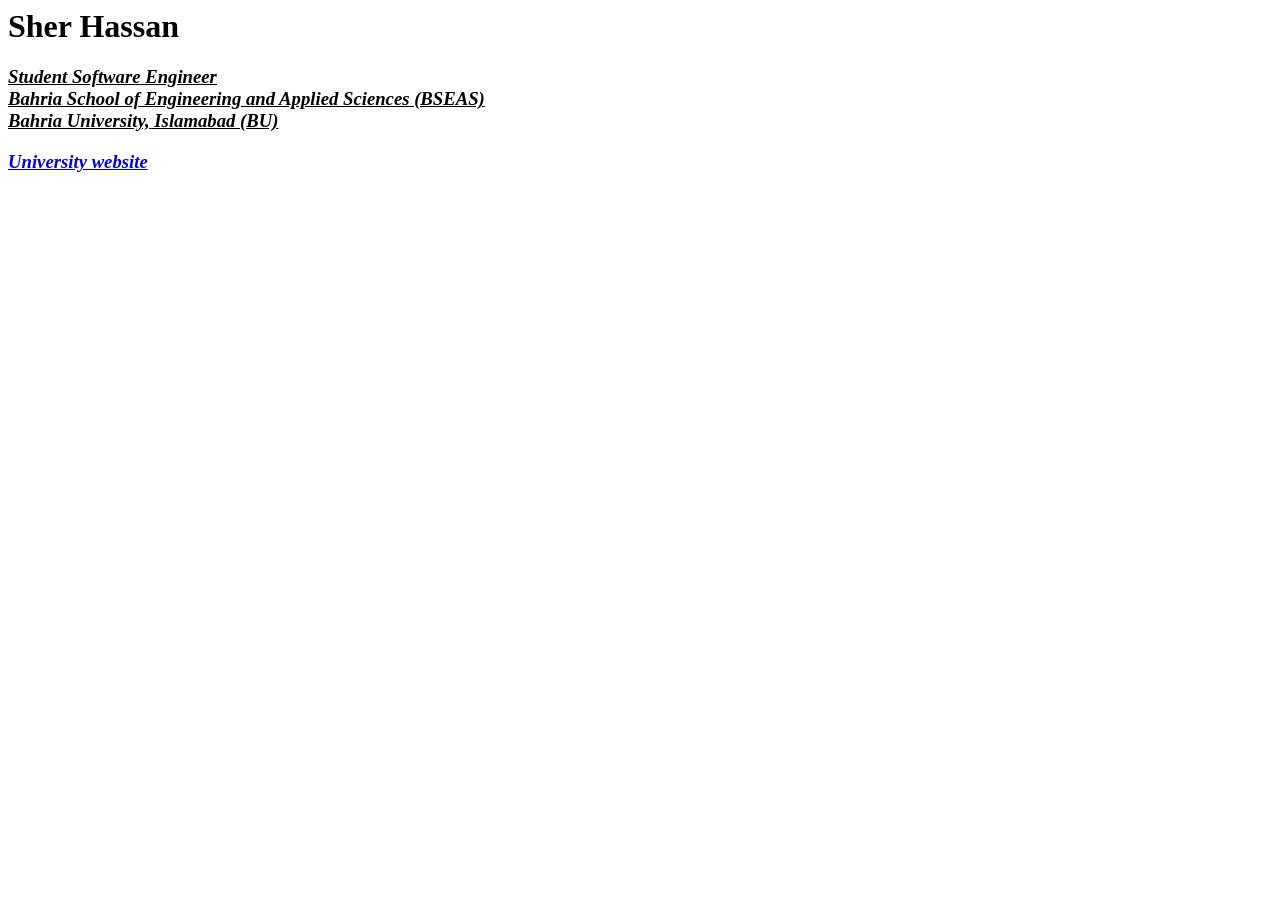
<file: Lab 1/index.html>
<html>

<head>
<title>Fundamentals of Web Engineering</title>
</head>

<body>
<p><h1> Sher Hassan </h1></p>

<u> <p><h3><i>Student Software Engineer <br>
Bahria School of Engineering and Applied Sciences (BSEAS) <br>
Bahria University, Islamabad (BU)
<br></p></u>

<a href="https://www.bahria.edu.pk/home/campus?campus=islamabad-h11">University
website</a> </i></h3>

</body>

</html>
</file>
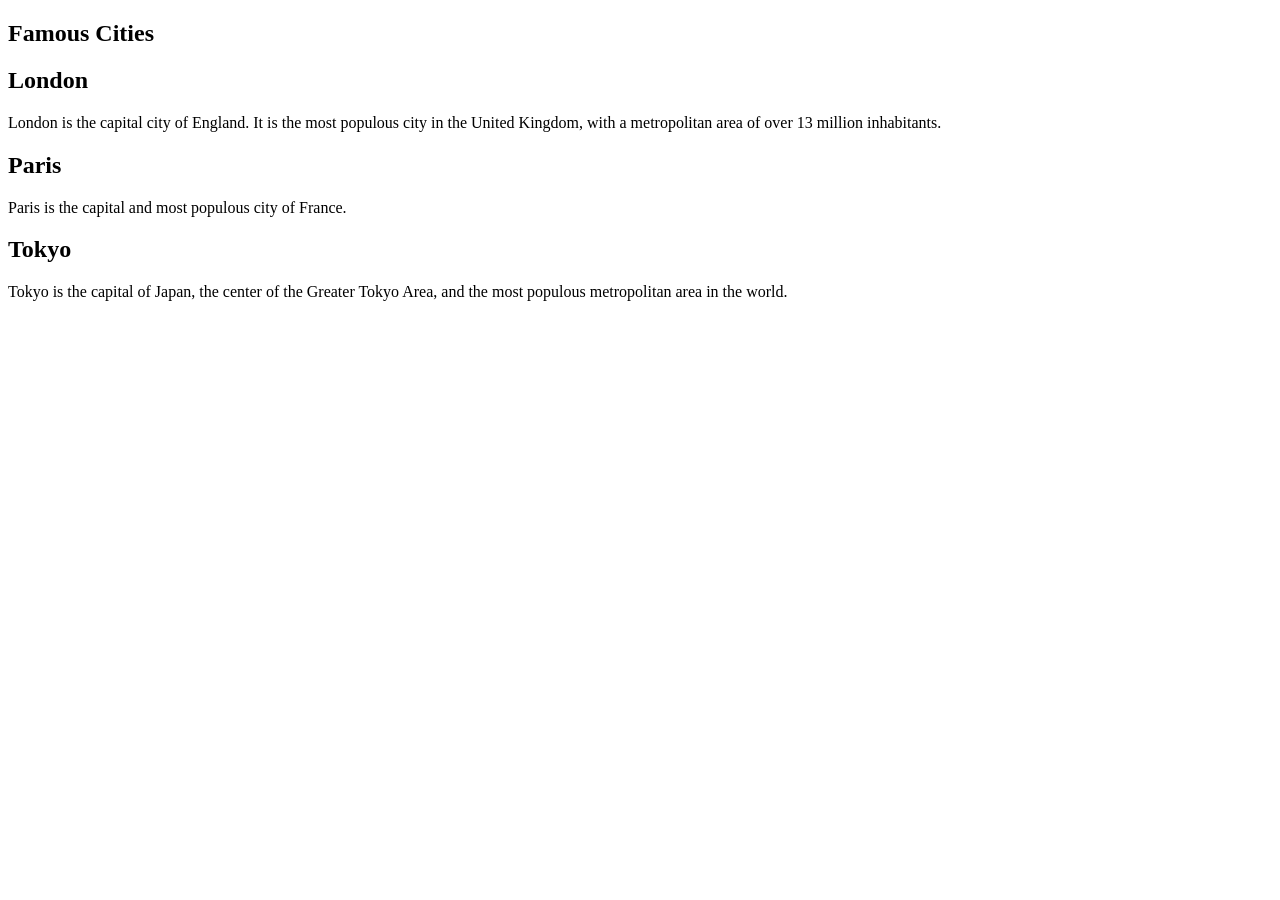
<file: Lab 2/index.html>
<!DOCTYPE html>
<html lang="en">
<head>
    <meta charset="UTF-8">
    <title>Famous Cities</title>
</head>
<body>
    <section>
        <h1>Famous Cities</h1>
        <article>
            <h2>London</h2>
            <p>London is the capital city of England. It is the most populous city in the United Kingdom, with a metropolitan area of over 13 million inhabitants.</p>
        </article>
        <article>
            <h2>Paris</h2>
            <p>Paris is the capital and most populous city of France.</p>
        </article>
        <article>
            <h2>Tokyo</h2>
            <p>Tokyo is the capital of Japan, the center of the Greater Tokyo Area, and the most populous metropolitan area in the world.</p>
        </article>
    </section>
</body>
</html>
</file>
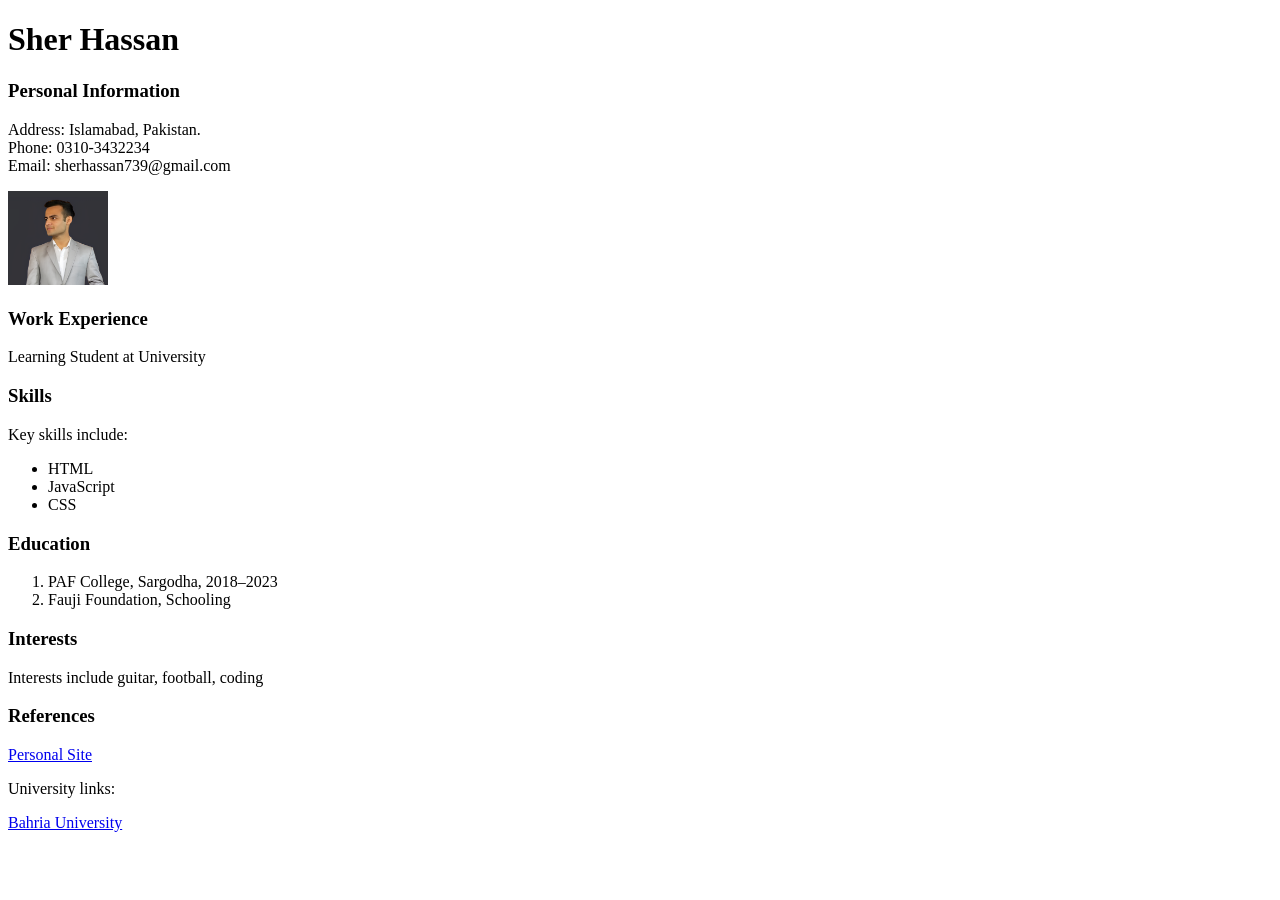
<file: Lab 1/CV.html>
<!DOCTYPE html>
<html lang="en">
<head>
  <meta charset="utf-8">
  <title>Sher Hassan CV</title>
</head>
<body>
  <h1>Sher Hassan</h1>
  <h3>Personal Information</h3>
  <p>
    Address: Islamabad, Pakistan.<br>
    Phone: 0310-3432234<br>
    Email: sherhassan739@gmail.com
  </p>


  <p>
    <img src="cv pic.png" alt="Profile picture" width="100">
  </p>

  <h3>Work Experience</h3>
  <p>
    Learning Student at University
  </p>

  <h3>Skills</h3>
  <p>Key skills include:</p>
  <ul>
    <li>HTML</li>
    <li>JavaScript</li>
    <li>CSS</li>
  </ul>

  <h3>Education</h3>
  <ol>
    <li>PAF College, Sargodha, 2018–2023</li>
    <li>Fauji Foundation, Schooling</li>
  </ol>

  <h3>Interests</h3>
  <p>Interests include guitar, football, coding</p>

  <h3>References</h3>
  <p><a href="https://sher-hassan.github.io/CV/">Personal Site</a></p>


  <p>University links:</p>
  <p>
    <a href="https://www.bahria.edu.pk/home/campus?campus=islamabad-h11">Bahria University</a><br>
  </p>

</body>
</html>
</file>
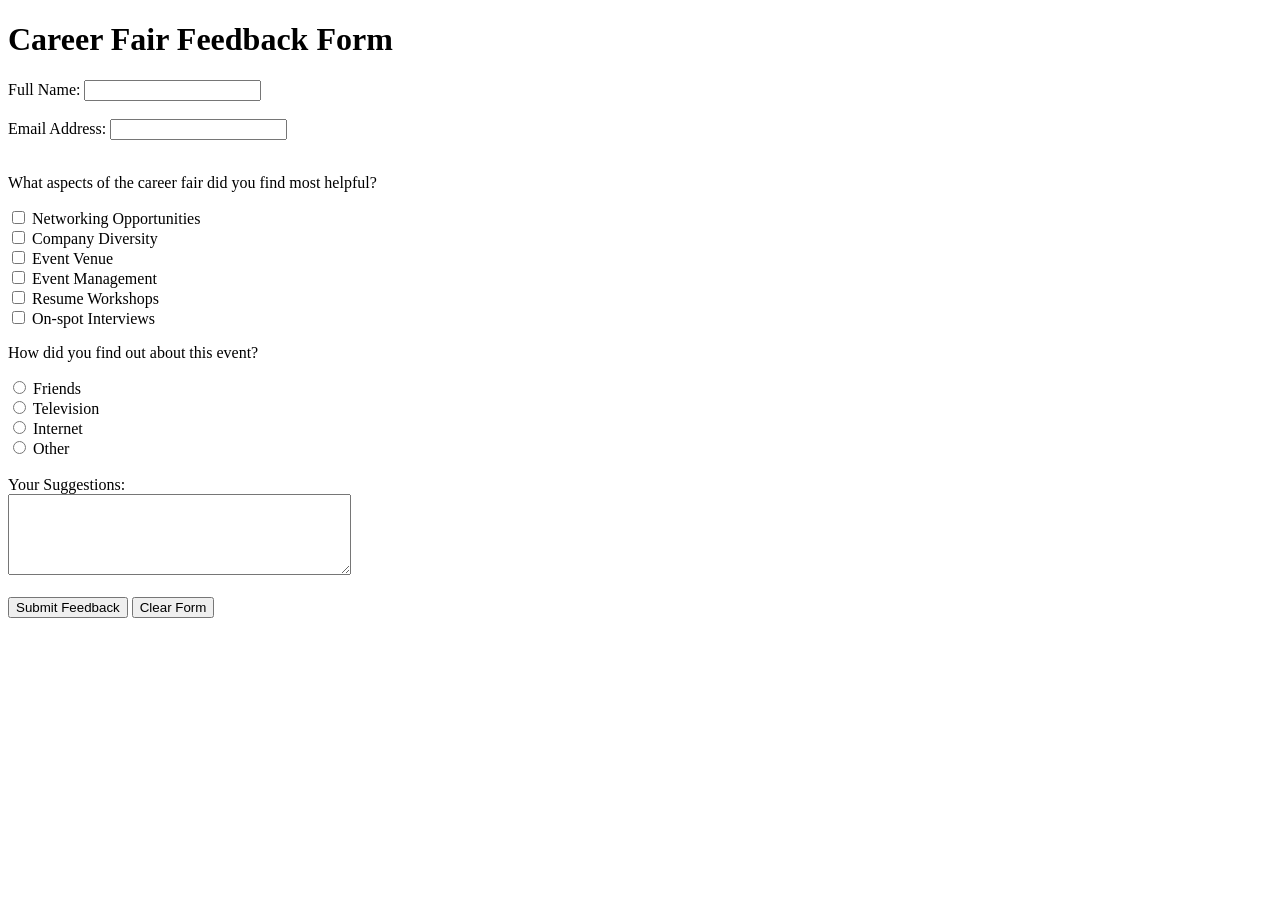
<file: Lab 2/index2.html>
<!DOCTYPE html>
<html lang="en">
<head>
    <meta charset="UTF-8">
    <title>Career Fair Feedback</title>
</head>
<body>
    <h1>Career Fair Feedback Form</h1>
    <form action="http://www.bahria.com" method="post">
        <label for="full-name">Full Name:</label>
        <input type="text" id="full-name" name="student_name" required><br><br>

        <label for="user-email">Email Address:</label>
        <input type="email" id="user-email" name="student_email" required><br><br>

        <p>What aspects of the career fair did you find most helpful?</p>
        <input type="checkbox" id="networking" name="helpful_elements" value="networking">
        <label for="networking">Networking Opportunities</label><br>
        <input type="checkbox" id="employers" name="helpful_elements" value="employers">
        <label for="employers">Company Diversity</label><br>
        <input type="checkbox" id="venue" name="helpful_elements" value="venue">
        <label for="venue">Event Venue</label><br>
        <input type="checkbox" id="organization" name="helpful_elements" value="organization">
        <label for="organization">Event Management</label><br>
        <input type="checkbox" id="workshops" name="helpful_elements" value="workshops">
        <label for="workshops">Resume Workshops</label><br>
        <input type="checkbox" id="interviews" name="helpful_elements" value="interviews">
        <label for="interviews">On-spot Interviews</label><br>

        <p>How did you find out about this event?</p>
        <input type="radio" id="peer" name="source" value="friends">
        <label for="peer">Friends</label><br>
        <input type="radio" id="ad" name="source" value="television">
        <label for="ad">Television</label><br>
        <input type="radio" id="web" name="source" value="internet">
        <label for="web">Internet</label><br>
        <input type="radio" id="other-source" name="source" value="other">
        <label for="other-source">Other</label><br><br>

        <label for="feedback">Your Suggestions:</label><br>
        <textarea id="feedback" name="user_comments" rows="5" cols="40"></textarea><br><br>

        <input type="submit" value="Submit Feedback">
        <input type="reset" value="Clear Form">
    </form>
</body>
</html>
</file>
